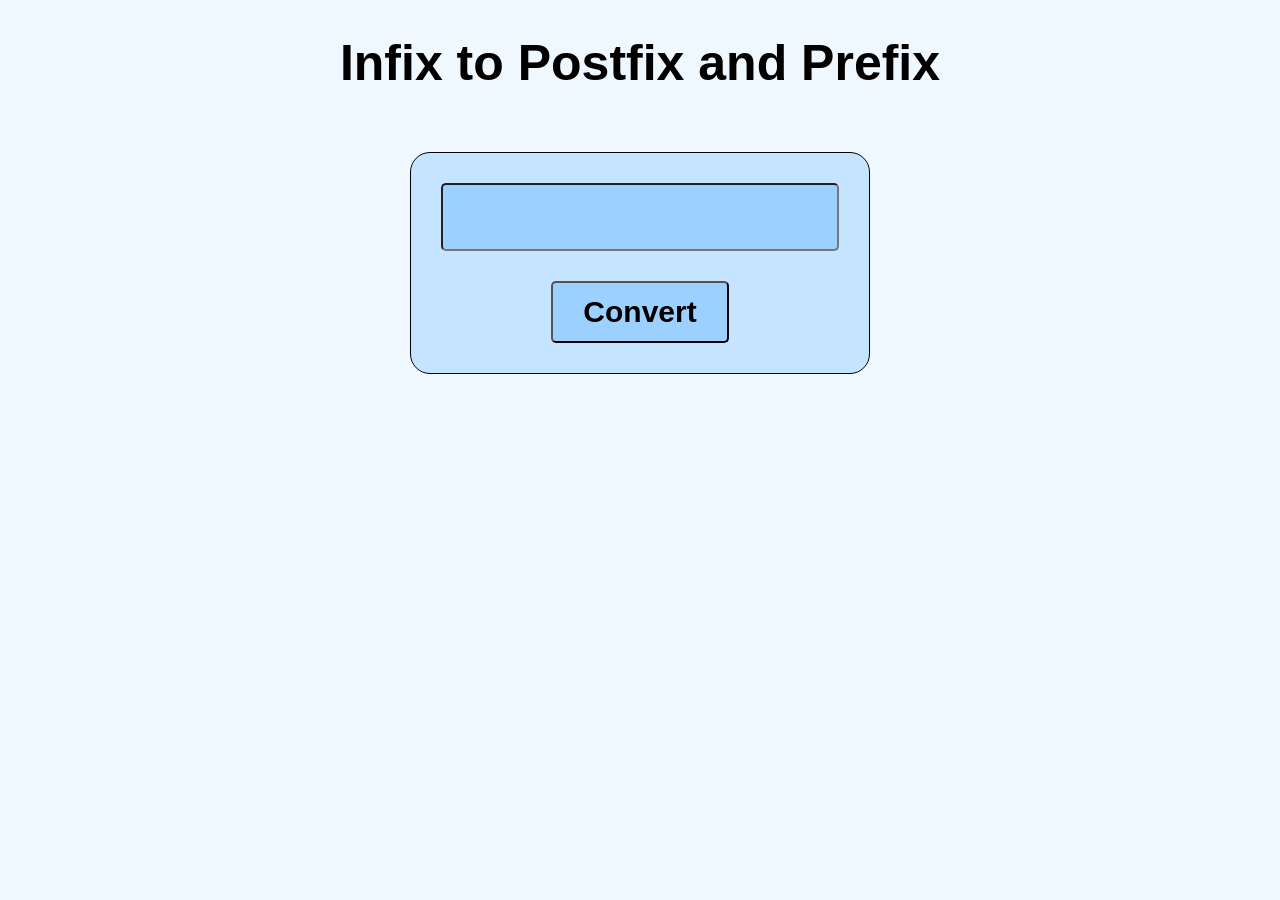
<file: index.html>
<!DOCTYPE html>
<html lang="en">

  <head>
    <link rel="stylesheet" href="index.css">
    <title>Home</title>
  </head>

  <body>
    <h1>Infix to Postfix and Prefix</h1>
    <section>
      <div id="card">
        <input type="text" id="input-equation">
        <br>
        <button id="convert-button">Convert</button>
        <div id="output-container">
          <div class="output-card">
            <h4>Convertion using array</h4>
            <div class="prefix-card">
              <h4>Prefix Equation</h4>
              <p class="prefix-equation" id="prefix-equation-a"></p>
            </div>
            <p id="time-a-pre"></p>
            <div class="postfix-card">
              <h4>Postfix Equation</h4>
              <p class="postfix-equation" id="postfix-equation-a"></p>
            </div>
            <p id="time-a-post"></p>
          </div>
          <div class="output-card">
            <h4>Convertion using stack</h4>
            <div class="prefix-card">
              <h4>Prefix Equation</h4>
              <p class="prefix-equation" id="prefix-equation-l"></p>
            </div>
            <p id="time-l-pre"></p>
            <div class="postfix-card">
              <h4>Postfix Equation</h4>
              <p class="postfix-equation" id="postfix-equation-l"></p>
            </div>
            <p id="time-l-post"></p>
          </div>
        </div>
      </div>
    </section>
    <script type="module" src="index.js"></script>
  </body>

</html>
</file>
<file: index.css>
* {
  font-size: 30px;
  background-color: aliceblue;
  font-family: Helvetica, sans-serif;
}

section {
  display: flex;
  text-align: center;
  justify-content: space-around;
}

#card {
  border: 1px solid black;
  border-radius: 20px;
  padding: 1rem;
  display: inline-block;
  text-align: center;
  background-color: rgb(197, 228, 255);
}

h1 {
  font-size: 50px;
  text-align: center;
  font-weight: bolder;
  margin-bottom: 2rem;
}
h2 {
  background-color: rgb(197, 228, 255);
  border-radius: 5px;
}
button {
  background-color: rgb(156, 209, 255);
  border-radius: 5px;
  padding: 0.4rem 1rem;
  font-weight: bold;
  margin: 1rem 1rem 0 1rem;
}
input {
  padding: 0.5rem 1rem;
  background-color: rgb(156, 209, 255);
  border-radius: 5px;
  text-align: center;
}

p {
  background-color: rgb(197, 228, 255);
  border-radius: 5px;
  margin: 0 10px 10px 10px;
  font-weight: bold;
}

.output-card {
  background-color: rgb(197, 228, 255);
  margin: 10px;
  padding: 10px;
  padding-top: 0;
  border: 1px solid black;
  border-radius: 5px;
}

#output-container {
  display: none;
  /* display: flex; */
  background-color: rgb(197, 228, 255);
}
.prefix-card,
.postfix-card {
  background-color: rgb(156, 209, 255);
  border: 1px solid black;
  margin: 0.5rem;
  border-radius: 20px;
}
h4 {
  background-color: rgb(156, 209, 255);
  margin-bottom: 0.5rem;
  padding: 10px;
  border-radius: 5px;
}
</file>
